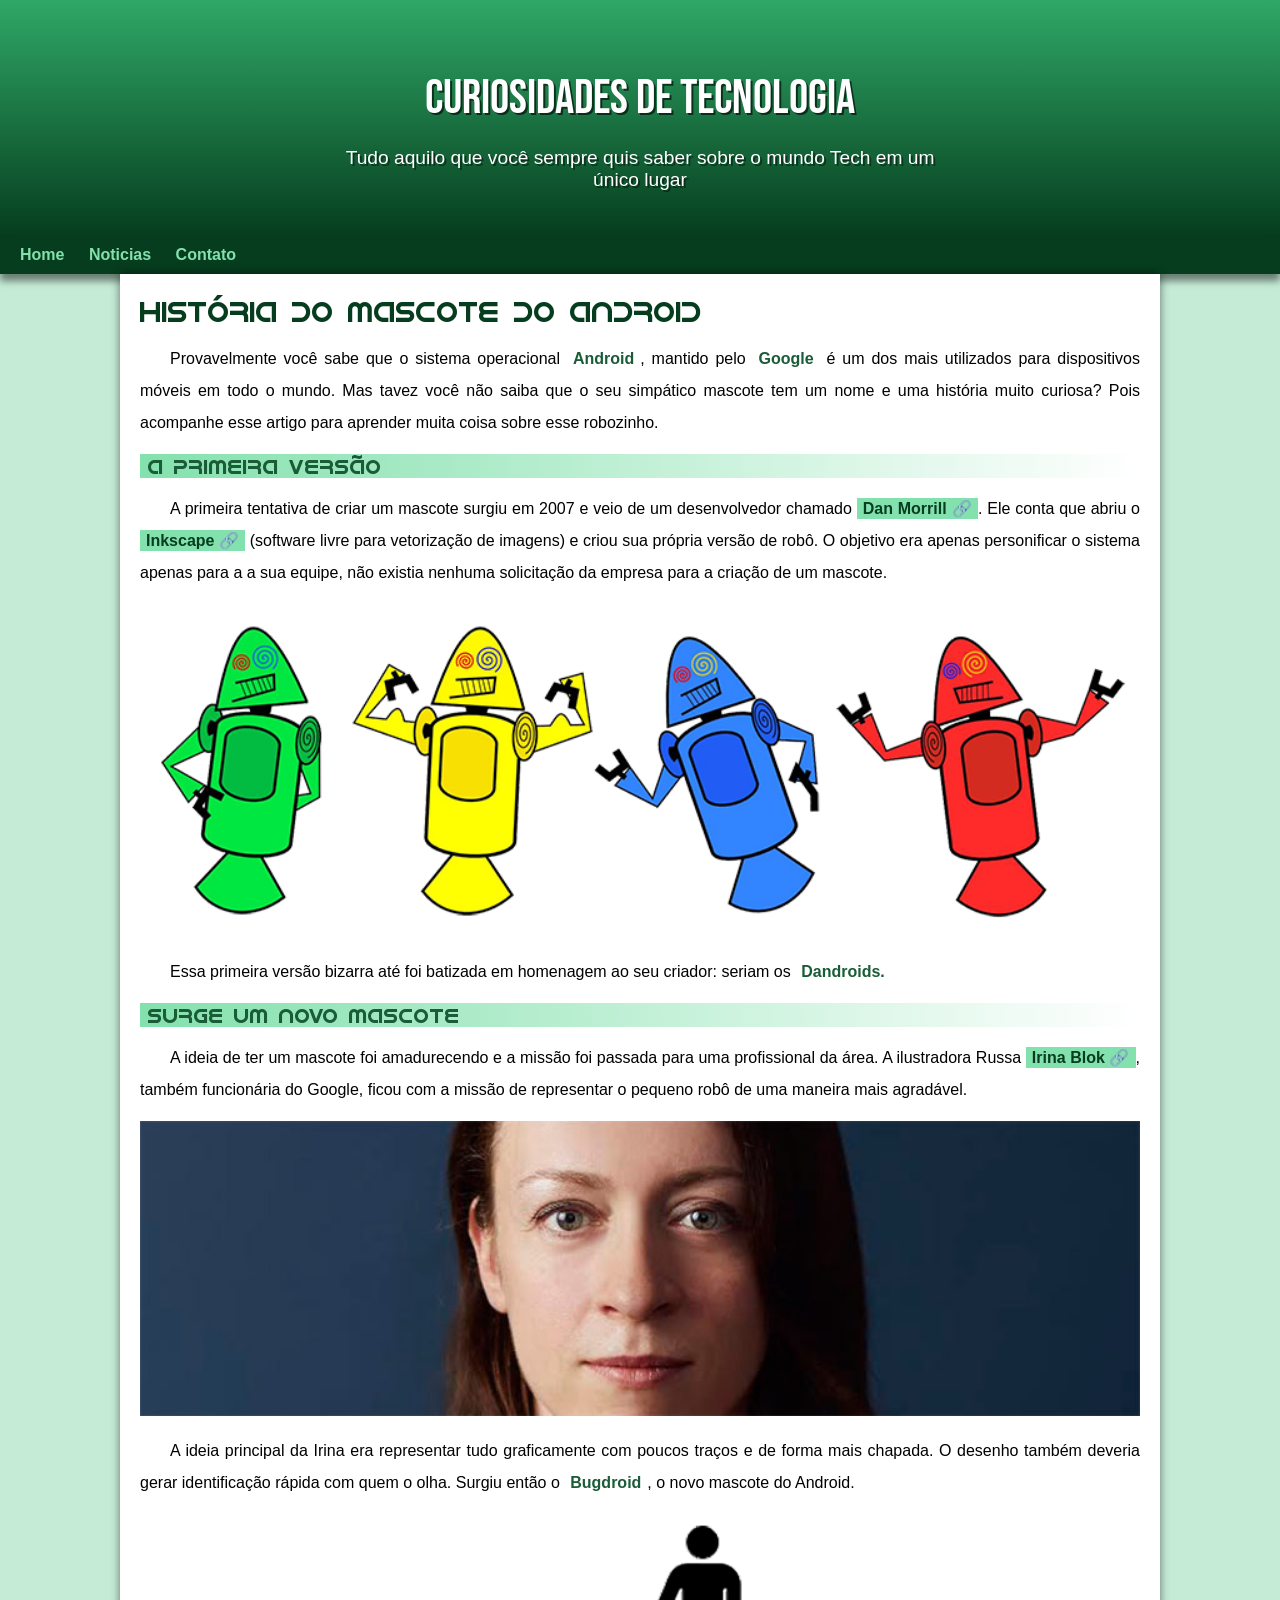
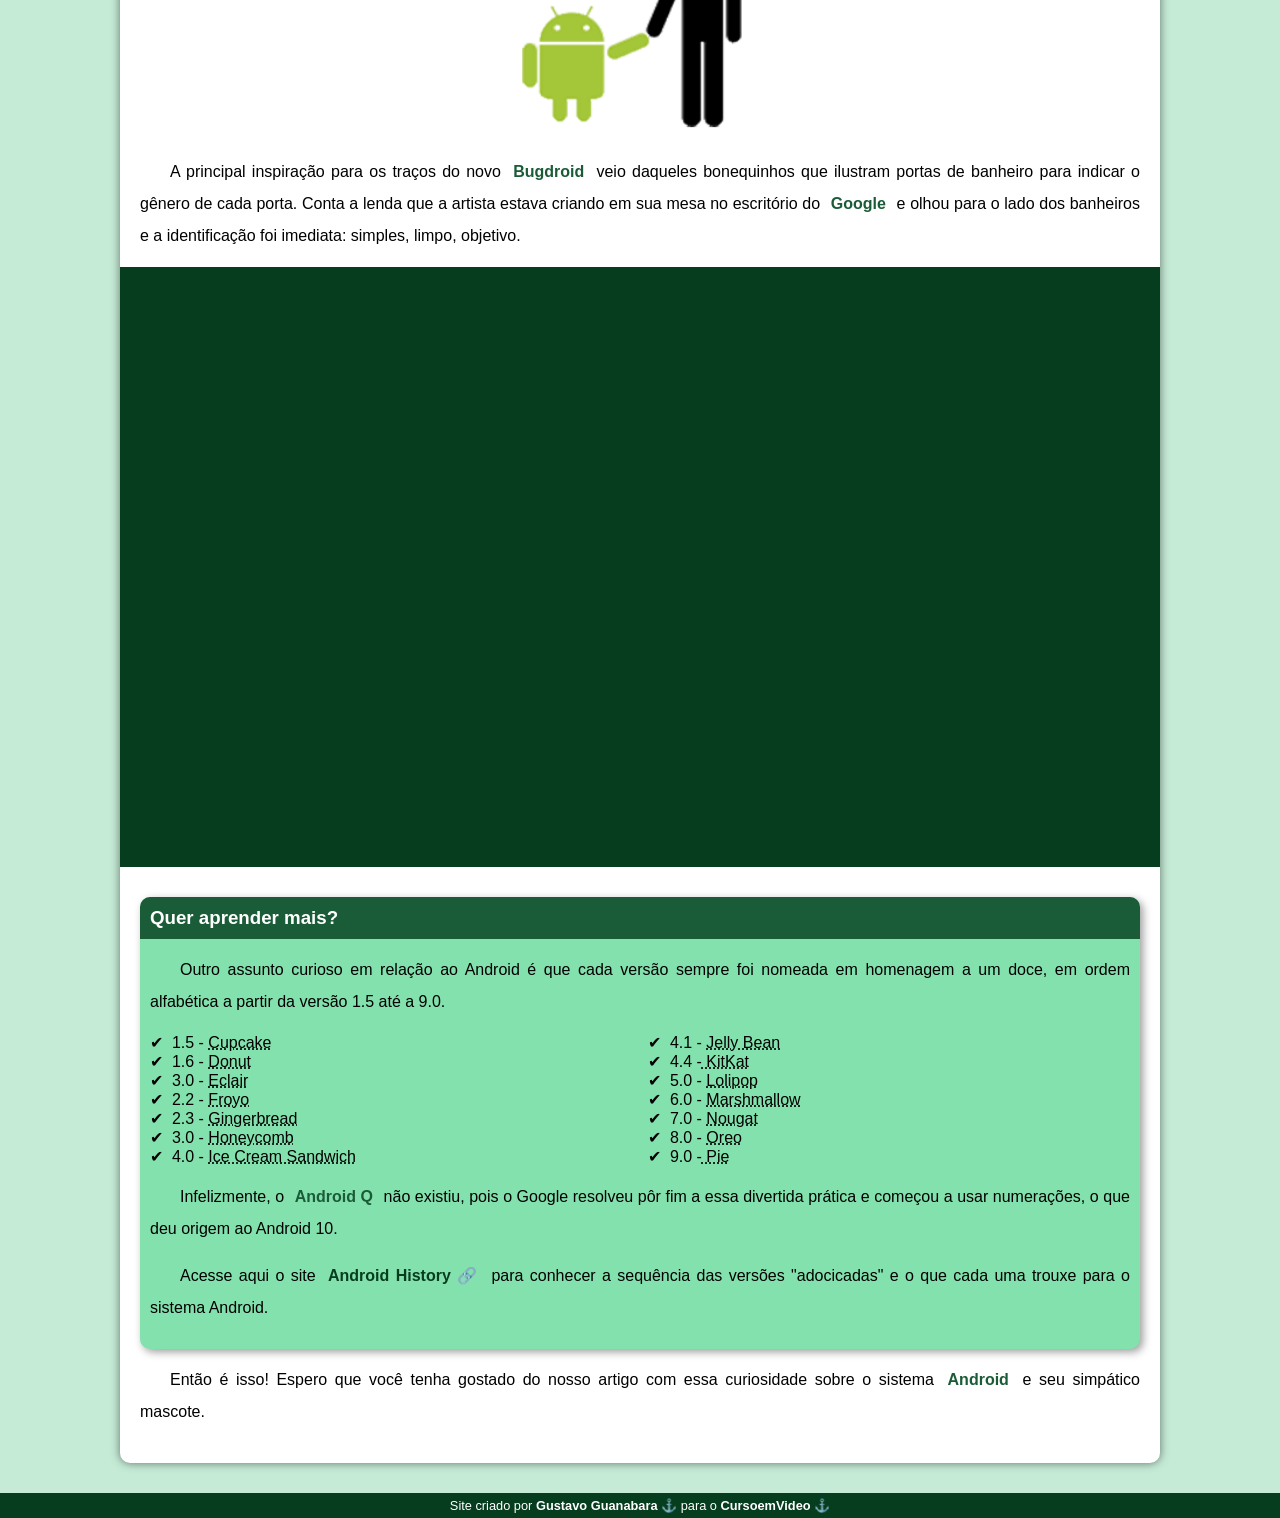
<file: index.html>
<!DOCTYPE html>
<html lang="pt-br">
<head>
    <meta charset="UTF-8">
    <meta name="viewport" content="width=device-width, initial-scale=1.0">
    <title>Como surgiu o mascote do Android</title>
    <link rel="shortcut icon" href="imagens/favicon.ico" type="image/x-icon">

    <link rel="stylesheet" href="estilo/style.css">


</head>







<body>
    <header> <!--Cabeçalho-->
        <h1>Curiosidades de Tecnologia</h1>
        <p>Tudo aquilo que você sempre quis saber sobre o mundo Tech em um único lugar</p>
    </header>

    <nav> <!--NAVEGAÇÃO/MENU-->
        <a href="#">Home</a>
        <a href="#">Noticias</a>
        <a href="#">Contato</a>
    </nav>

    <main> <!--CONTEUDO PRINCIPAL-->
        <article> <!--ARTIGOS-->

            <h1>História do Mascote do Android</h1>

            <p>Provavelmente você sabe que o sistema operacional <strong>Android</strong>, mantido pelo <strong>Google</strong> é um dos mais utilizados para dispositivos móveis em todo o mundo. Mas tavez você não saiba que o seu simpático mascote tem um nome e uma história muito curiosa? Pois acompanhe esse artigo para aprender muita coisa sobre esse robozinho.</p>

            <h2>A primeira versão</h2>

            <p>A primeira tentativa de criar um mascote surgiu em 2007 e veio de um desenvolvedor chamado <a href="https://ausdroid.net/news/2013/01/04/dan-morrill-shows-us-the-android-mascots-that-could-have-been/" target="_blank" class="externo">Dan Morrill</a>. Ele conta que abriu o <a href="https://inkscape.org/pt-br/" target="_blank" class="externo">Inkscape</a> (software livre para vetorização de imagens) e criou sua própria versão de robô. O objetivo era apenas personificar o sistema apenas para a a sua equipe, não existia nenhuma solicitação da empresa para a criação de um mascote.</p>

           
           
        <picture>
            
            
            <source media="(max-width: 670px)" srcset="imagens/dan-droids-pq.png">
            <img src="imagens/dan-droids.png" 
            alt="primeiromascotedoandroid">
        </picture>
            
        
        
        <p>Essa primeira versão bizarra até foi batizada em homenagem ao seu criador: seriam os <strong>Dandroids.</strong></p>

            <h2>Surge um novo mascote</h2>

            <p>A ideia de ter um mascote foi amadurecendo e a missão foi passada para uma profissional da área. A ilustradora Russa <a href="https://www.irinablok.com/" target="_blank" class="externo">Irina Blok</a>, também funcionária do Google, ficou com a missão de representar o pequeno robô de uma maneira mais agradável.</p>




        <picture>
            
            
            <source media="(max-width: 670px )" srcset="imagens/irina-blok-pq.jpg">
            <img src="imagens/irina-blok.jpg" alt="Irina Block, criadora do Bug Droid">
        
        </picture>

            <p>A ideia principal da Irina era representar tudo graficamente com poucos traços e de forma mais chapada. O desenho também deveria gerar identificação rápida com quem o olha. Surgiu então o <strong>Bugdroid</strong>, o novo mascote do Android.</p>

            <img src="imagens/bugdroid.png" alt="Este é o Bug Droid" class="pequena">

            <p>A principal inspiração para os traços do novo <strong>Bugdroid</strong> veio daqueles bonequinhos que ilustram portas de banheiro para indicar o gênero de cada porta. Conta a lenda que a artista estava criando em sua mesa no escritório do <strong>Google</strong> e olhou para o lado dos banheiros e a identificação foi imediata: simples, limpo, objetivo.</p>

            <div class="video">
                
                <iframe width="560" height="315" src="https://www.youtube.com/embed/l2UDgpLz20M?si=qb-Aw0JgM4yehbZH" title="YouTube video player" frameborder="0" allow="accelerometer; autoplay; clipboard-write; encrypted-media; gyroscope; picture-in-picture; web-share" allowfullscreen></iframe></div>
            
             <aside> <!--CONTEUDO PERIFERICO, CONTEUDO SECUNDARIO-->
                 
                <h3>Quer aprender mais? </h3>
                 
                             <p>Outro assunto curioso em relação ao Android é que cada versão sempre foi nomeada em homenagem a um doce, em ordem alfabética a partir da versão 1.5 até a 9.0.</p>
                 
                             <ul>
                                 <li>1.5 - <abbr title="Bolo de Copo">Cupcake</abbr></li>
                                 <li>1.6 - <abbr title="Rosquinha">Donut</abbr></li>
                                 <li>3.0 - <abbr title="Bomba">Eclair</abbr></li>
                                 <li>2.2 - <abbr title="Iogurte Congelado">Froyo</abbr></li>
                                 <li>2.3 - <abbr title="Biscoito de Gengibre">Gingerbread</abbr></li>
                                 <li>3.0 - <abbr title="Favo de Mel">Honeycomb</abbr></li>
                                 <li>4.0 - <abbr title="Sanduiche de sorvete">Ice Cream Sandwich</abbr></li>
                                 <li>4.1 - <abbr title="Jujuba">Jelly Bean</abbr></li>
                                 <li>4.4 -<abbr title="KitKat"> KitKat</abbr></li>
                                 <li>5.0 - <abbr title="Pirulito">Lolipop</abbr></li>
                                 <li>6.0 - <abbr title="Marshmallow">Marshmallow</abbr></li>
                                 <li>7.0 - <abbr title="Torrone">Nougat</abbr></li>
                                 <li>8.0 - <abbr title="Oreo">Oreo</abbr></li>
                                 <li>9.0 -<abbr title="Torta"> Pie</abbr></li>
                             </ul>
                 
                             <p>Infelizmente, o <strong>Android Q</strong> não existiu, pois o Google resolveu pôr fim a essa divertida prática e começou a usar numerações, o que deu origem ao Android 10.</p>
                 
                             <p>Acesse aqui o site <a href="https://www.android.com/intl/en_uk/history/" target="_blank" class="externo">Android History</a> para conhecer a sequência das versões "adocicadas" e o que cada uma trouxe para o sistema Android.</p>
             </aside>
            

            <p>Então é isso! Espero que você tenha gostado do nosso artigo com essa curiosidade sobre o sistema <strong>Android</strong> e seu simpático mascote.</p>




        </article>

    </main>

    
    <footer>Site criado por <a href="gustavoguanabara.github.io" target="_blank" class="ancora">Gustavo Guanabara</a> para o <a href="youtube.com/CursoemVideo" target="_blank" class="ancora">CursoemVideo</a></footer> <!--RODAPÉ-->
















</body>
</html>
</file>
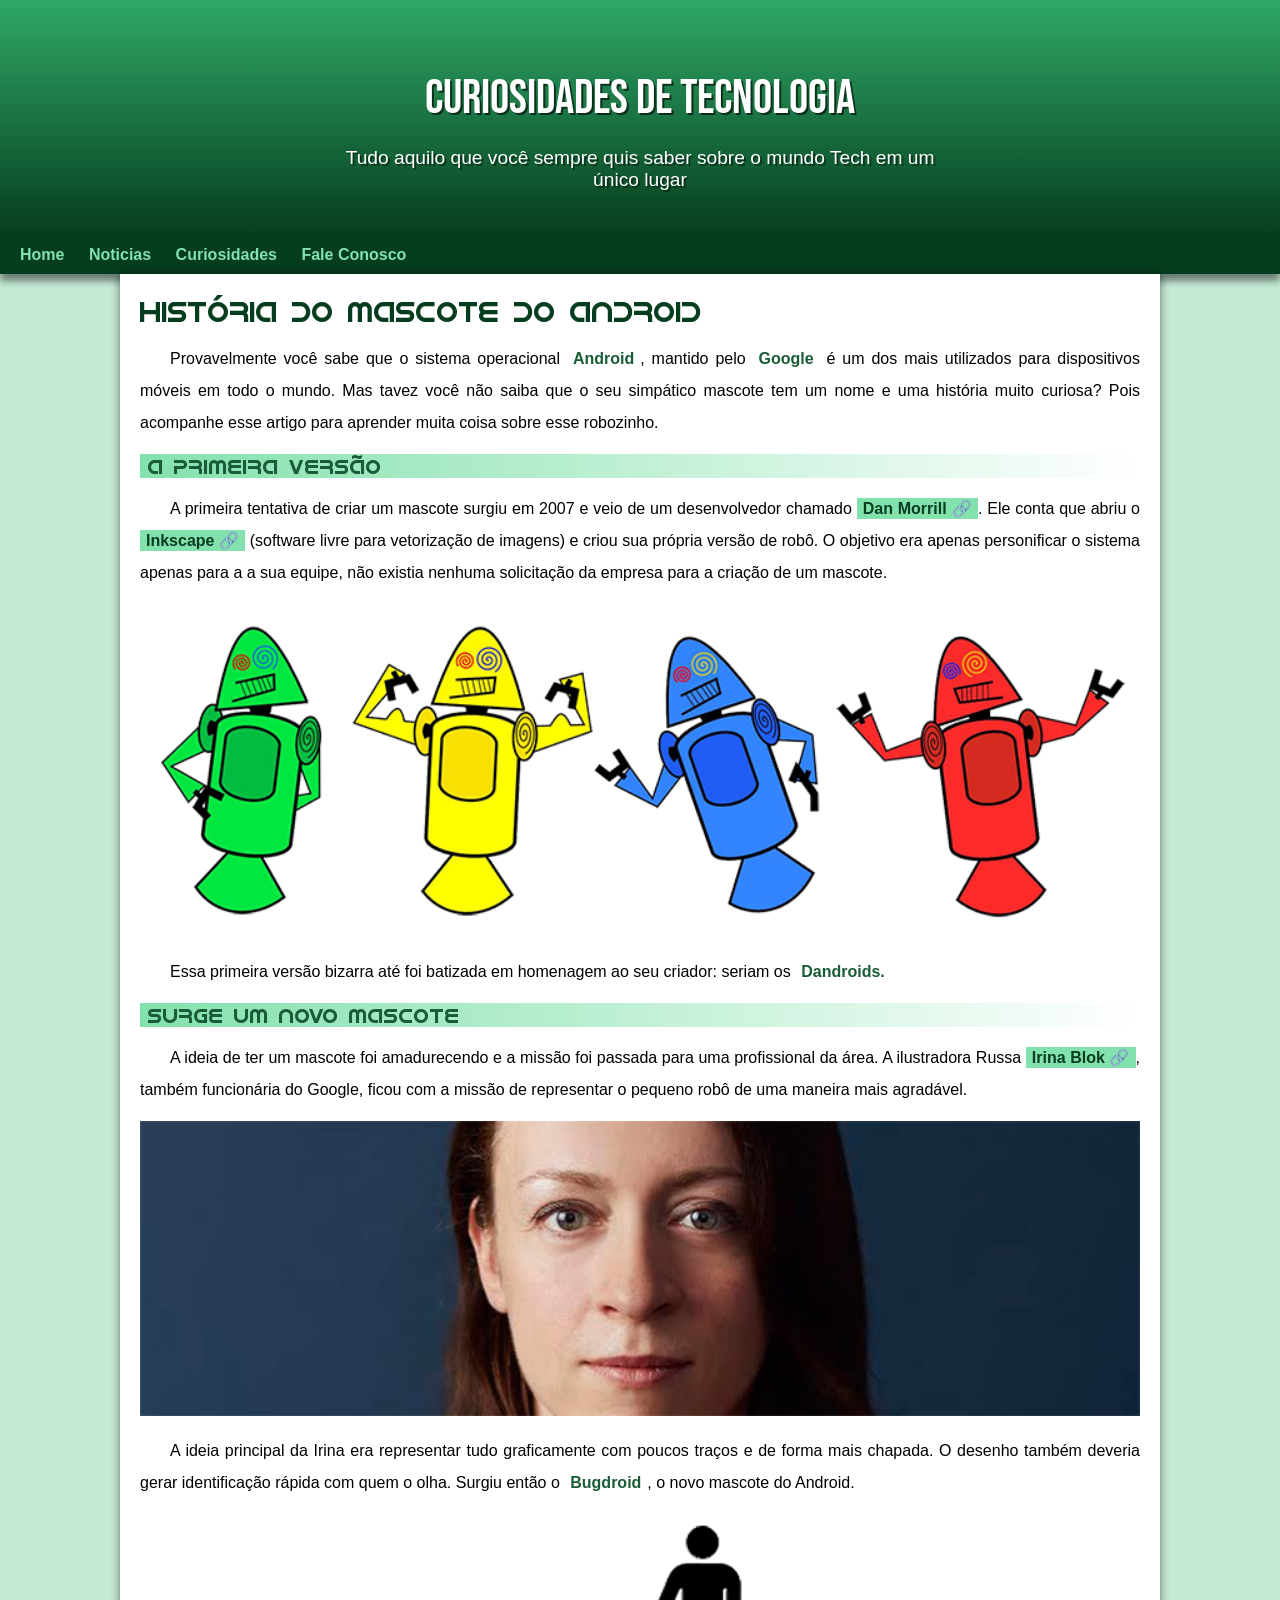
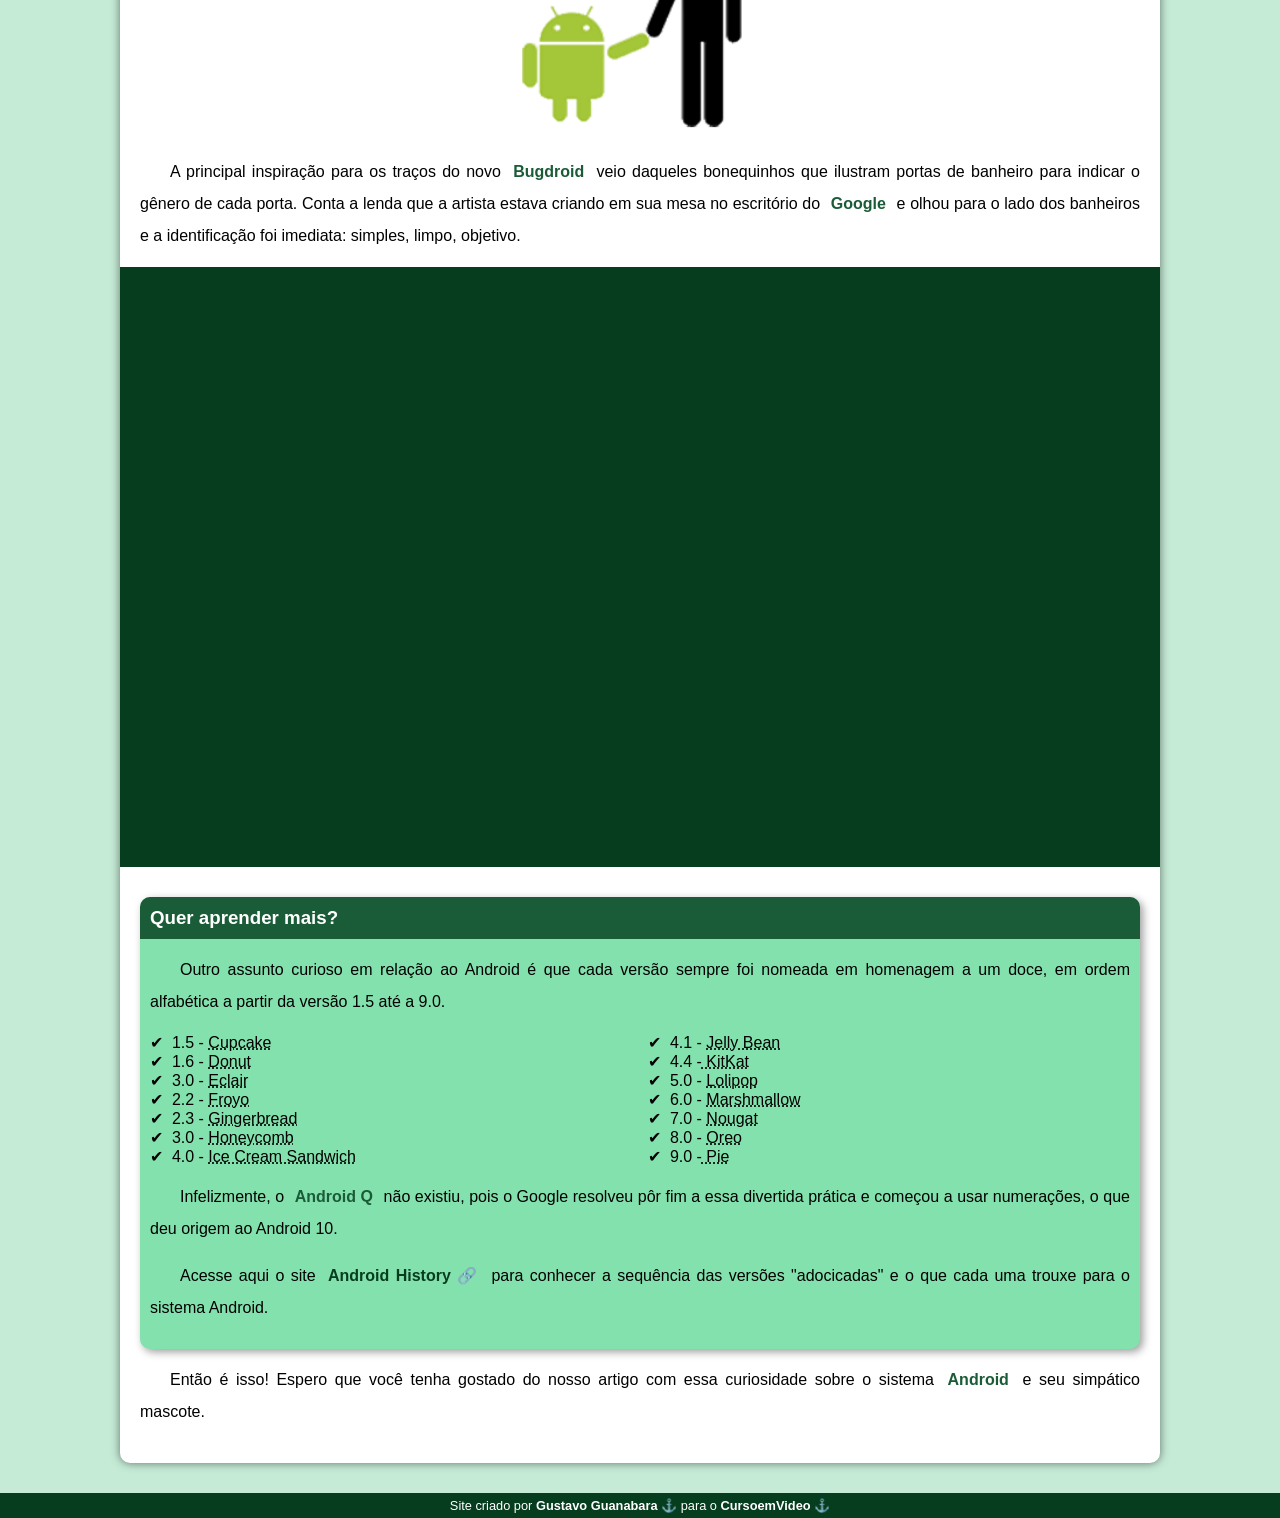
<file: index.html.html>
<!DOCTYPE html>
<html lang="pt-br">
<head>
    <meta charset="UTF-8">
    <meta name="viewport" content="width=device-width, initial-scale=1.0">
    <title>Como surgiu o mascote do Android</title>
    <link rel="shortcut icon" href="imagens/favicon.ico" type="image/x-icon">

    <link rel="stylesheet" href="estilo/style.css">


</head>







<body>
    <header> <!--Cabeçalho-->
        <h1>Curiosidades de Tecnologia</h1>
        <p>Tudo aquilo que você sempre quis saber sobre o mundo Tech em um único lugar</p>
    </header>

    <nav> <!--NAVEGAÇÃO/MENU-->
        <a href="#">Home</a>
        <a href="#">Noticias</a>
        <a href="#">Curiosidades</a>
        <a href="#">Fale Conosco</a>
    </nav>

    <main> <!--CONTEUDO PRINCIPAL-->
        <article> <!--ARTIGOS-->

            <h1>História do Mascote do Android</h1>

            <p>Provavelmente você sabe que o sistema operacional <strong>Android</strong>, mantido pelo <strong>Google</strong> é um dos mais utilizados para dispositivos móveis em todo o mundo. Mas tavez você não saiba que o seu simpático mascote tem um nome e uma história muito curiosa? Pois acompanhe esse artigo para aprender muita coisa sobre esse robozinho.</p>

            <h2>A primeira versão</h2>

            <p>A primeira tentativa de criar um mascote surgiu em 2007 e veio de um desenvolvedor chamado <a href="https://ausdroid.net/news/2013/01/04/dan-morrill-shows-us-the-android-mascots-that-could-have-been/" target="_blank" class="externo">Dan Morrill</a>. Ele conta que abriu o <a href="https://inkscape.org/pt-br/" target="_blank" class="externo">Inkscape</a> (software livre para vetorização de imagens) e criou sua própria versão de robô. O objetivo era apenas personificar o sistema apenas para a a sua equipe, não existia nenhuma solicitação da empresa para a criação de um mascote.</p>

           
           
        <picture>
            
            
            <source media="(max-width: 670px)" srcset="imagens/dan-droids-pq.png">
            <img src="imagens/dan-droids.png" 
            alt="primeiromascotedoandroid">
        </picture>
            
        
        
        <p>Essa primeira versão bizarra até foi batizada em homenagem ao seu criador: seriam os <strong>Dandroids.</strong></p>

            <h2>Surge um novo mascote</h2>

            <p>A ideia de ter um mascote foi amadurecendo e a missão foi passada para uma profissional da área. A ilustradora Russa <a href="https://www.irinablok.com/" target="_blank" class="externo">Irina Blok</a>, também funcionária do Google, ficou com a missão de representar o pequeno robô de uma maneira mais agradável.</p>




        <picture>
            
            
            <source media="(max-width: 670px )" srcset="imagens/irina-blok-pq.jpg">
            <img src="imagens/irina-blok.jpg" alt="Irina Block, criadora do Bug Droid">
        
        </picture>

            <p>A ideia principal da Irina era representar tudo graficamente com poucos traços e de forma mais chapada. O desenho também deveria gerar identificação rápida com quem o olha. Surgiu então o <strong>Bugdroid</strong>, o novo mascote do Android.</p>

            <img src="imagens/bugdroid.png" alt="Este é o Bug Droid" class="pequena">

            <p>A principal inspiração para os traços do novo <strong>Bugdroid</strong> veio daqueles bonequinhos que ilustram portas de banheiro para indicar o gênero de cada porta. Conta a lenda que a artista estava criando em sua mesa no escritório do <strong>Google</strong> e olhou para o lado dos banheiros e a identificação foi imediata: simples, limpo, objetivo.</p>

            <div class="video">
                
                <iframe width="560" height="315" src="https://www.youtube.com/embed/l2UDgpLz20M?si=qb-Aw0JgM4yehbZH" title="YouTube video player" frameborder="0" allow="accelerometer; autoplay; clipboard-write; encrypted-media; gyroscope; picture-in-picture; web-share" allowfullscreen></iframe></div>
            
             <aside> <!--CONTEUDO PERIFERICO, CONTEUDO SECUNDARIO-->
                 
                <h3>Quer aprender mais? </h3>
                 
                             <p>Outro assunto curioso em relação ao Android é que cada versão sempre foi nomeada em homenagem a um doce, em ordem alfabética a partir da versão 1.5 até a 9.0.</p>
                 
                             <ul>
                                 <li>1.5 - <abbr title="Bolo de Copo">Cupcake</abbr></li>
                                 <li>1.6 - <abbr title="Rosquinha">Donut</abbr></li>
                                 <li>3.0 - <abbr title="Bomba">Eclair</abbr></li>
                                 <li>2.2 - <abbr title="Iogurte Congelado">Froyo</abbr></li>
                                 <li>2.3 - <abbr title="Biscoito de Gengibre">Gingerbread</abbr></li>
                                 <li>3.0 - <abbr title="Favo de Mel">Honeycomb</abbr></li>
                                 <li>4.0 - <abbr title="Sanduiche de sorvete">Ice Cream Sandwich</abbr></li>
                                 <li>4.1 - <abbr title="Jujuba">Jelly Bean</abbr></li>
                                 <li>4.4 -<abbr title="KitKat"> KitKat</abbr></li>
                                 <li>5.0 - <abbr title="Pirulito">Lolipop</abbr></li>
                                 <li>6.0 - <abbr title="Marshmallow">Marshmallow</abbr></li>
                                 <li>7.0 - <abbr title="Torrone">Nougat</abbr></li>
                                 <li>8.0 - <abbr title="Oreo">Oreo</abbr></li>
                                 <li>9.0 -<abbr title="Torta"> Pie</abbr></li>
                             </ul>
                 
                             <p>Infelizmente, o <strong>Android Q</strong> não existiu, pois o Google resolveu pôr fim a essa divertida prática e começou a usar numerações, o que deu origem ao Android 10.</p>
                 
                             <p>Acesse aqui o site <a href="https://www.android.com/intl/en_uk/history/" target="_blank" class="externo">Android History</a> para conhecer a sequência das versões "adocicadas" e o que cada uma trouxe para o sistema Android.</p>
             </aside>
            

            <p>Então é isso! Espero que você tenha gostado do nosso artigo com essa curiosidade sobre o sistema <strong>Android</strong> e seu simpático mascote.</p>




        </article>

    </main>

    
    <footer>Site criado por <a href="gustavoguanabara.github.io" target="_blank" class="ancora">Gustavo Guanabara</a> para o <a href="youtube.com/CursoemVideo" target="_blank" class="ancora">CursoemVideo</a></footer> <!--RODAPÉ-->
















</body>
</html>
</file>
<file: estilo/style.css>
@charset "UTF-8";

/*
CORES
#c5ebd6
#83e1ad
#3ddc84
#2fa866
#1a5c37
#063d1e

*/

@import url('https://fonts.googleapis.com/css2?family=Bebas+Neue&display=swap');


@font-face {
    font-family: 'Android';
    src: url('../fontes/idroid.otf') format('opentype');
    font-weight: normal
}


:root {
        --cor0:#c5ebd6;
        --cor1:#83e1ad;
        --cor2:#3ddc84;
        --cor3:#2fa866;
        --cor4:#1a5c37;
        --cor5:#063d1e;
        --fonte-padrão: Arial, Verdana, Helvetica, Sans-serif;
        --fonte-destaque: 'Bebas Neue', Sans-serif;
        --fonte-android: 'Android', cursive;
}


* {
    margin: 0px;
    padding: 0px;  
}


body {
        background-color: #c5ebd6;
        font-family: var(--fonte-padrão);

}
a.externo::after {

                    content:'\00A0\1F517';
                    

}

a.ancora::after {
            
        content:'\00A0\2693';


}


header {
        background-image:linear-gradient(to bottom, var(--cor3), var(--cor5));
        min-height: 150px;
        text-align: center;
        padding-top:40px;


}


header > h1 
            {
    color: #ffffff;
    font-family: var(--fonte-destaque);
    font-size: 3em;
    font-weight: normal;        
    margin-top: 30px;
    margin-bottom: 20px;
    text-shadow: 2px 2px 0px rgba(0, 0, 0, 0.603);
            
}


header > p {
    

    font-family: var(--fonte-padrão);
    font-size: 1.2em;
    color: white;
    max-width: 600px;
    padding-right: 10px;
    padding-left:10px;
    margin: auto;
    padding-bottom: 45px;
    text-shadow: 2px 2px 0px #00000071;
    


}


nav { 
        
        background-color: var(--cor5);
        padding: 10px;
        box-shadow: 0px 7px 7px rgba(0, 0, 0, 0.466)
        


}

nav > a {
        color: var(--cor1);
        padding: 10px;
        border-radius: 5px;
        text-decoration: none;
        font-weight: bold;
        transition-duration: 1s;
        

}


nav > a:hover {
    background-color: var(--cor4);
}


main {
    background-color: white;
    min-width: 300px;
    max-width: 1000px;
    margin: auto;
    margin-bottom: 30px;
    padding: 20px;
    box-shadow: 0px 0px 10px rgba(0, 0, 0, 0.514);
    border-bottom-left-radius: 10px;
    border-bottom-right-radius: 10px;

}


main h1 
{
    color:var(--cor5) ;
    font-family:var(--fonte-android);
    font-weight: normal;
    font-size: 1.8em;
}

main h2 {
    color:var(--cor4) ;
    font-family: var(--fonte-android);
    font-size: 1.3em;
    background-image: linear-gradient(to right, var(--cor1), transparent);
    text-indent: 8px;
    font-weight: normal;

}


main p {
    
    margin: 15px 0px ;
    text-align: justify;
    text-indent: 30px;
    line-height: 2em;
    font-size: 1em;
}


main strong {

    color: var(--cor4);
    font-weight: bold;
    
    padding: 2px 6px;


}


main a {
    color: var(--cor5);
    background-color: var(--cor1);
    text-decoration: none;
    font-weight: bold;
    padding: 2px 6px;

}

main a:hover {
            text-decoration: underline;
            color: var(--cor4);


}


main img {
        width: 100%;
}


main img.pequena {
    max-width: 350px;
    display: block;
    margin: auto;
}

div.video {

            background-color: var(--cor5);
            margin: 0px -20px 30px -20px;
            padding: 20px ;
            padding-bottom: 58%;
            
            position: relative;

}

div.video > iframe {

                position: absolute;
                top: 5%;
                left: 5%;
                width:  90%;
                height: 90%;


}

aside {
        background-color: var(--cor1);
        border-radius: 10px;
        padding: 10px;
        box-shadow: 3px 3px 8px rgba(0, 0, 0, 0.39);
}

aside > h3 {
    
    background-color: #1a5c37;
    color: white;
    padding: 10px;
    margin: -10px -10px 0px -10px;
    border-radius: 10px 10px 0px 0px;
    
}

aside > ul {

    list-style-position: inside;
    columns: 2;
    list-style-type: '\2714\00A0\00A0';
            


}



footer {
    background-color: var(--cor5);
    color: white;
    text-align: center;
    font-size: 0.8em;
    padding: 5px;
     
}

footer a {

        color: white;
        font-weight: bolder;
        text-decoration: none;



}

footer a:hover {
                text-decoration: underline;
                color: var(--cor1);
}
</file>
